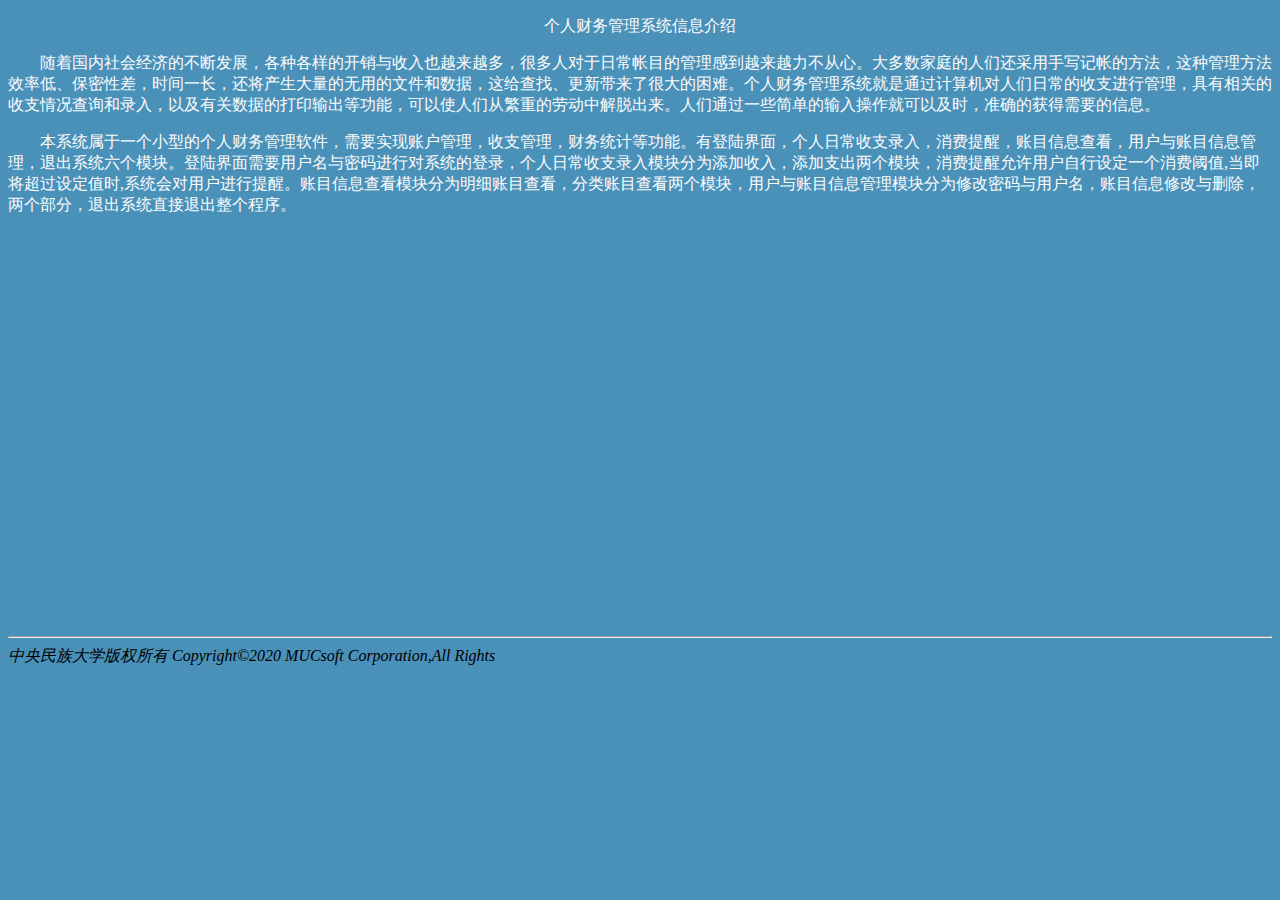
<file: product_information.html>
<!doctype html>
<html>
<head>
	<meta charset="utf-8">
	<title>产品介绍</title>
	<meta http-equiv="Content-Type" content="text/html; charset=utf-8">
<title></title>
	</head>
<body bgcolor="#4a91b9"></body>
<body>
<font color="#FCFCFC">
<p align="center">个人财务管理系统信息介绍</p>
	<p> &#8195&#8195随着国内社会经济的不断发展，各种各样的开销与收入也越来越多，很多人对于日常帐目的管理感到越来越力不从心。大多数家庭的人们还采用手写记帐的方法，这种管理方法效率低、保密性差，时间一长，还将产生大量的无用的文件和数据，这给查找、更新带来了很大的困难。个人财务管理系统就是通过计算机对人们日常的收支进行管理，具有相关的收支情况查询和录入，以及有关数据的打印输出等功能，可以使人们从繁重的劳动中解脱出来。人们通过一些简单的输入操作就可以及时，准确的获得需要的信息。</p>
	<p>	&#8195&#8195本系统属于一个小型的个人财务管理软件，需要实现账户管理，收支管理，财务统计等功能。有登陆界面，个人日常收支录入，消费提醒，账目信息查看，用户与账目信息管理，退出系统六个模块。登陆界面需要用户名与密码进行对系统的登录，个人日常收支录入模块分为添加收入，添加支出两个模块，消费提醒允许用户自行设定一个消费阈值,当即将超过设定值时,系统会对用户进行提醒。账目信息查看模块分为明细账目查看，分类账目查看两个模块，用户与账目信息管理模块分为修改密码与用户名，账目信息修改与删除，两个部分，退出系统直接退出整个程序。</p>
</font>	
<br>
<br>
<br>
<br>
<br>
<br>
<br>
<br>
<br>
<br>
<br>
<br>
<br>
<br>
<br>
<br>
<br>
<br>
<br>
<br>
<br>
<br>
<hr>
<footer>
<address><span>中央民族大学版权所有</span> Copyright&copy;2020 MUCsoft Corporation,All Rights</address> 
</footer>
	</body>
</html>
</file>
